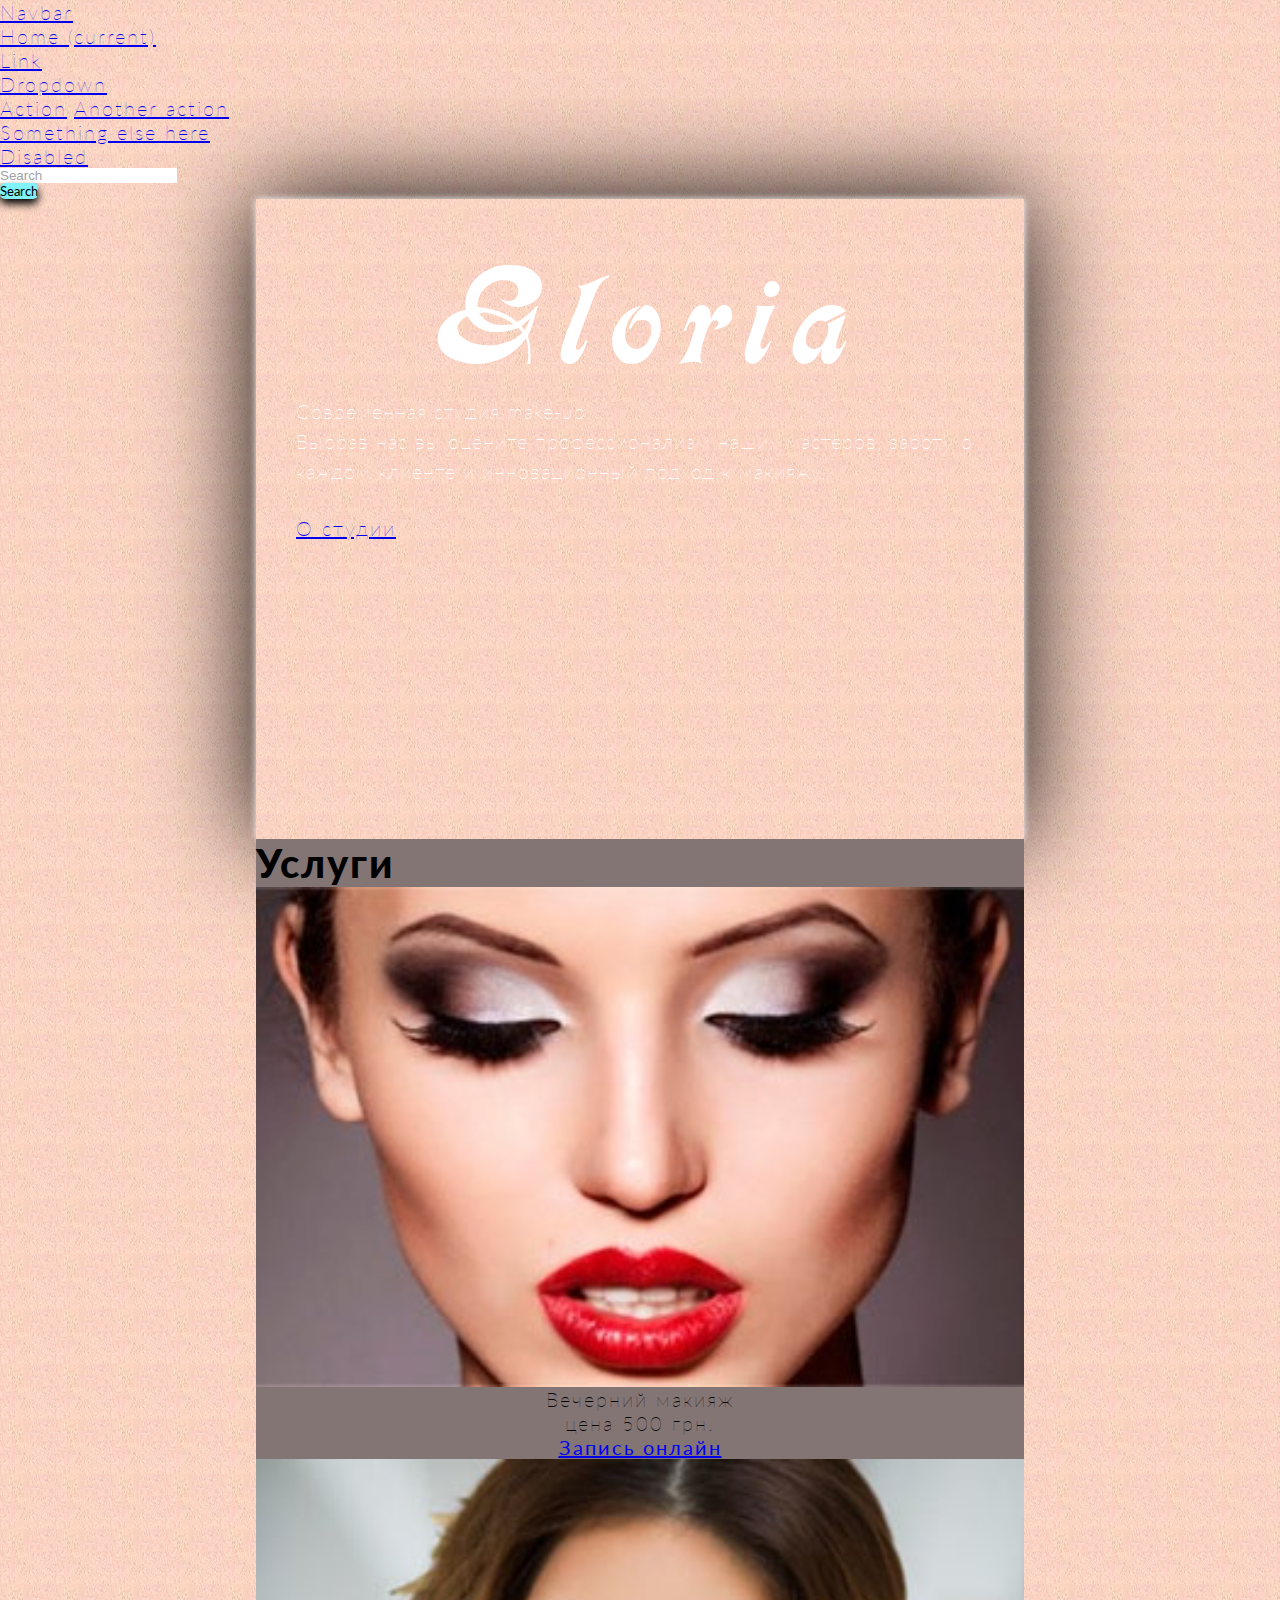
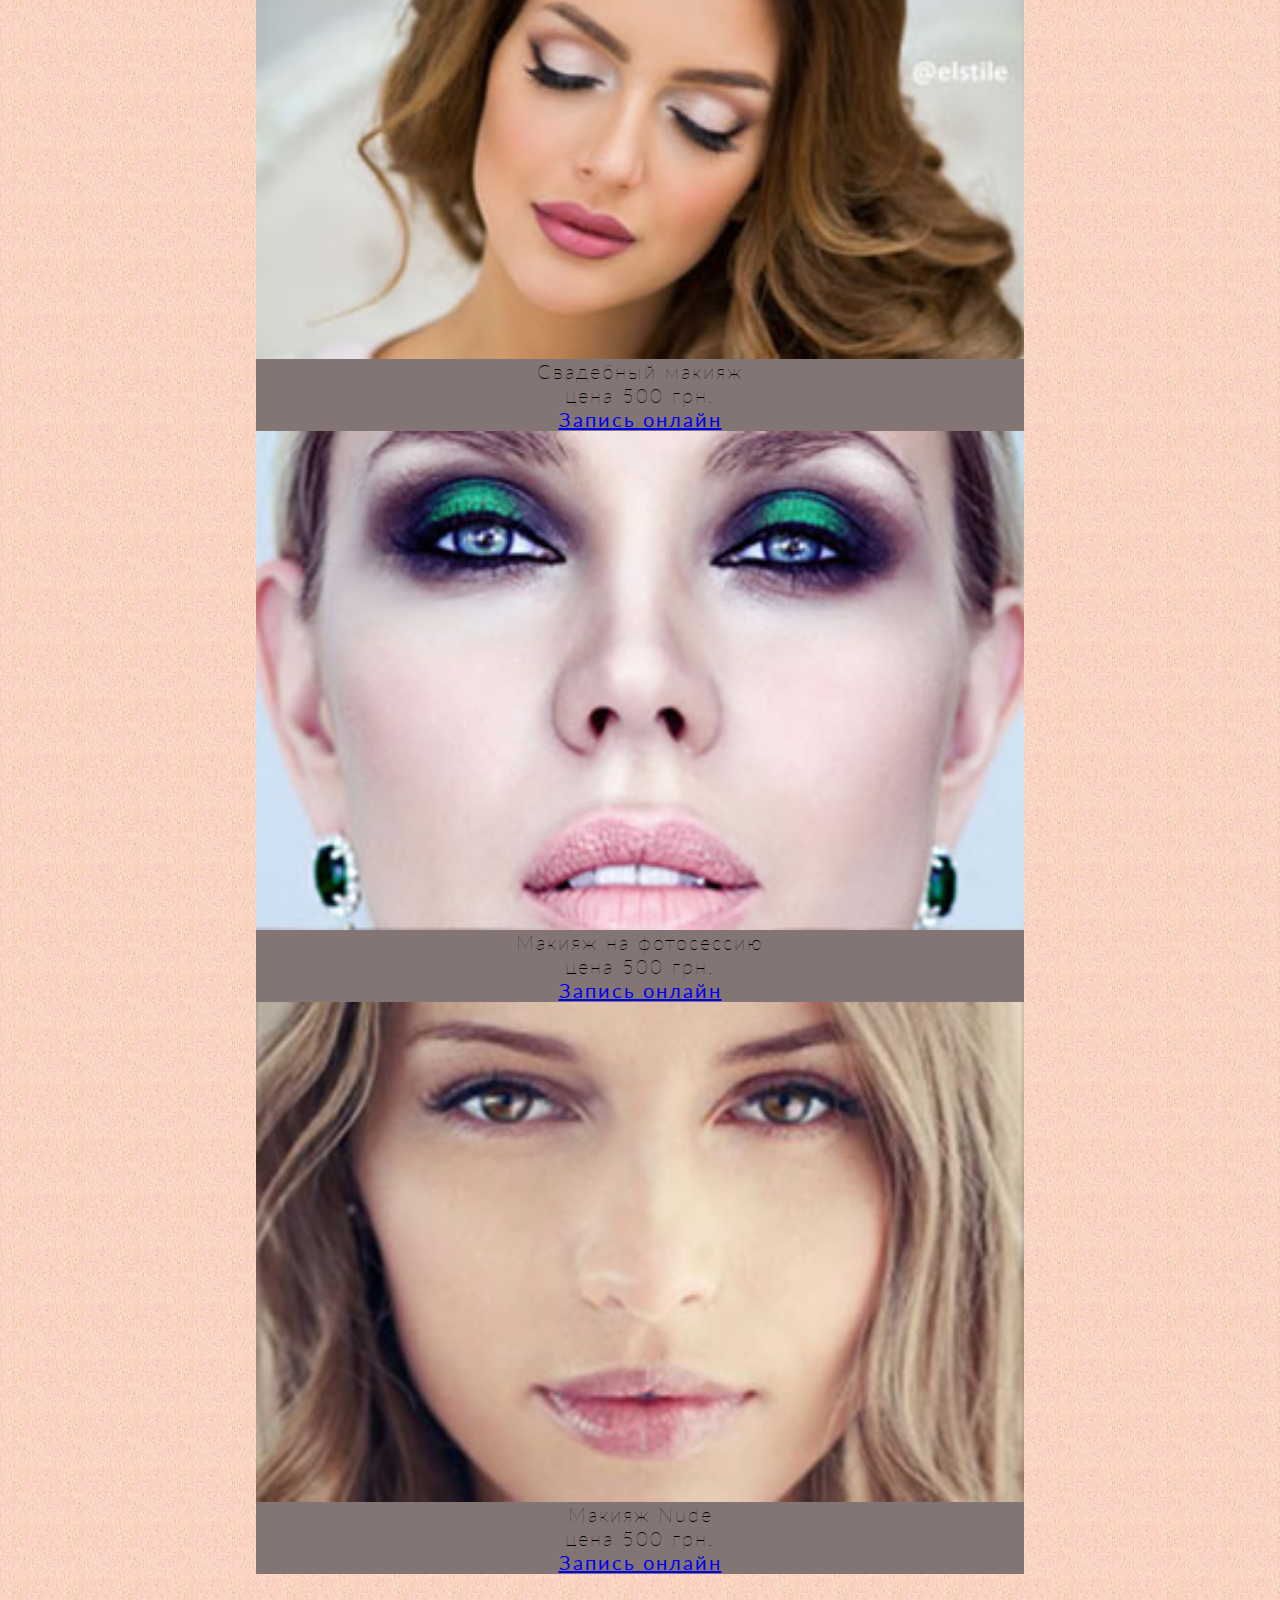
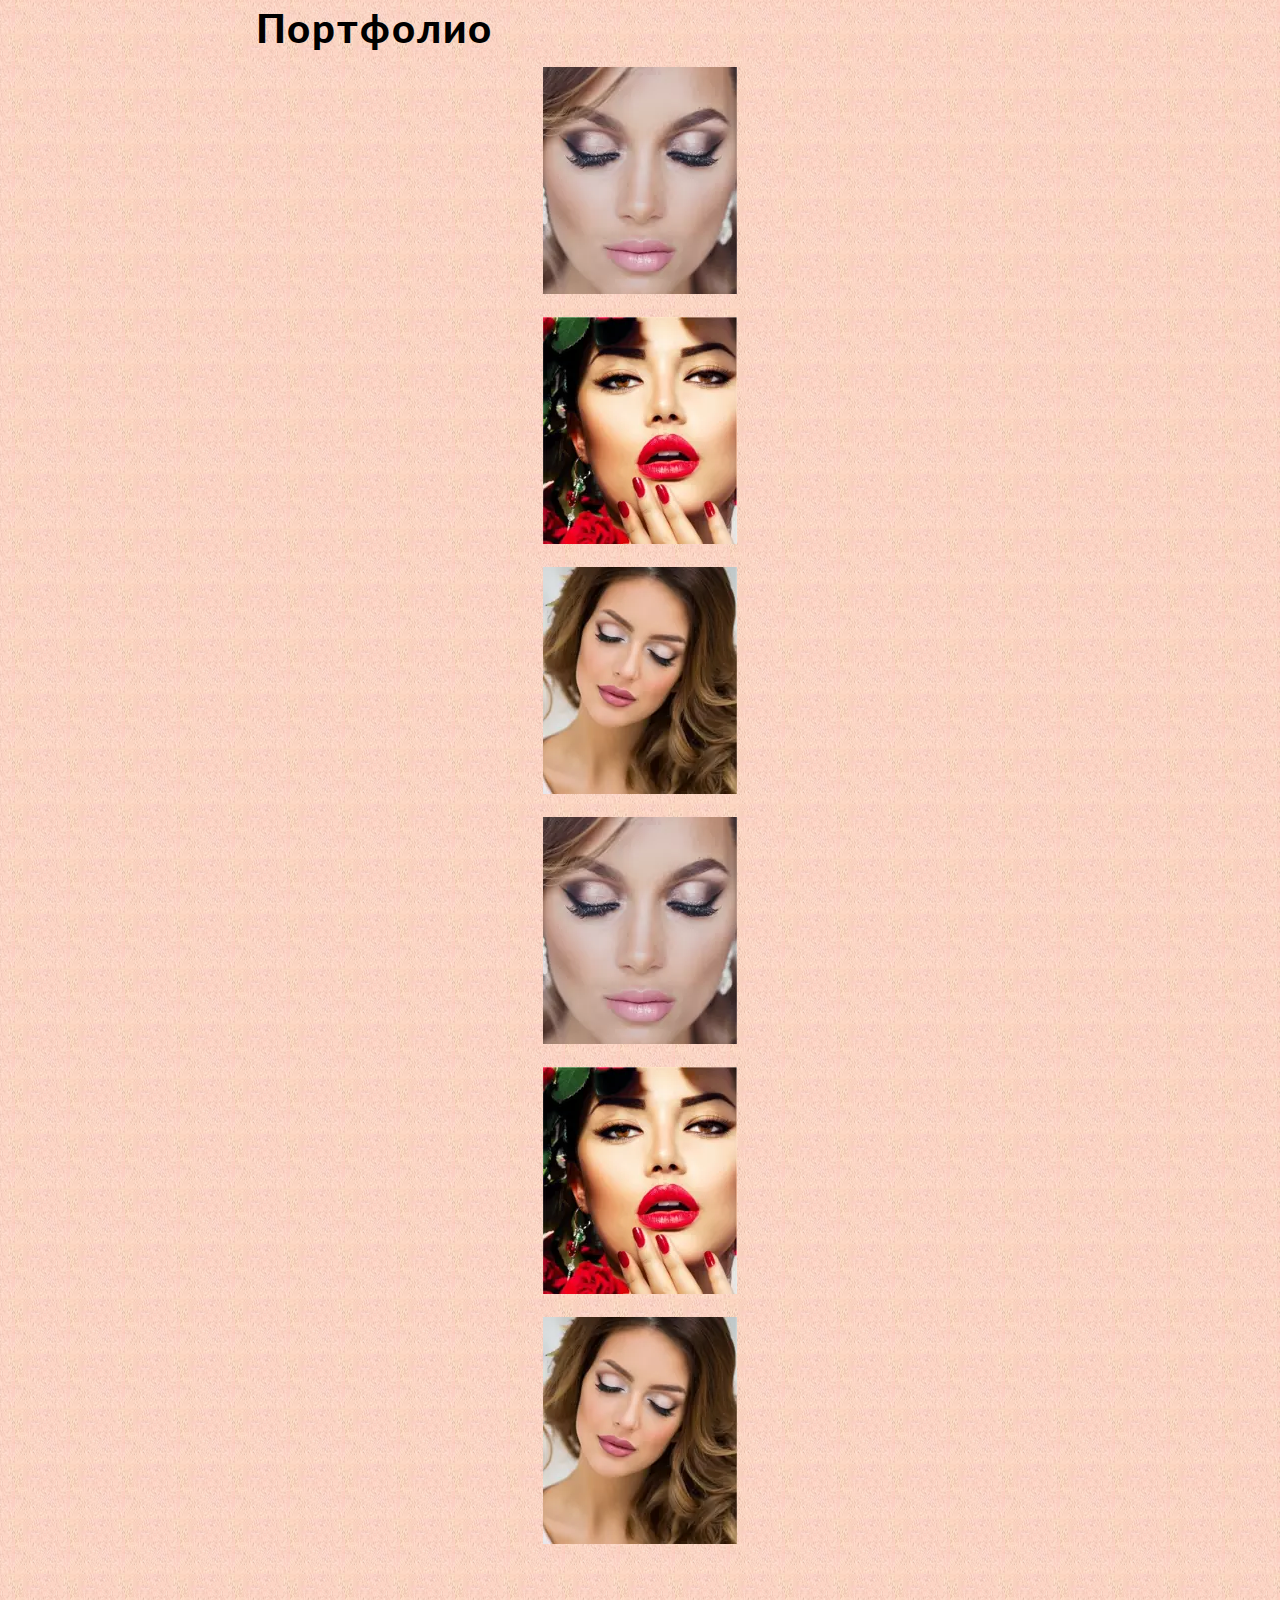
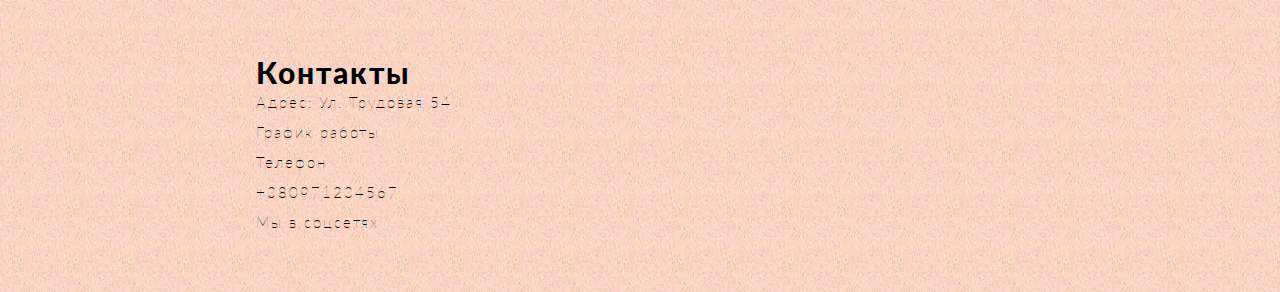
<file: indexnewv.html>
<html>
<head>
<meta charset="utf-8">
<title>Gloria Make-up</title>
<link type="text/css" href="css/style.css" rel="stylesheet">
<meta name="viewport" content="width=device-width, initial-scale=1.0">
<link rel="apple-touch-icon" sizes="180x180" href="images/apple-touch-icon.png">
<link rel="icon" type="image/png" sizes="32x32" href="images/favicon-32x32.png">
<link rel="icon" type="image/png" sizes="16x16" href="images/favicon-16x16.png">
<link rel="manifest" href="images/site.webmanifest">
<link rel="mask-icon" href="images/safari-pinned-tab.svg" color="#5bbad5">
<meta name="msapplication-TileColor" content="#847676">
<meta name="theme-color" content="#847676">
  
</head>

<body>

  <nav class="navbar navbar-expand-lg navbar-light bg-light">
    <a class="navbar-brand" href="#">Navbar</a>
    <button class="navbar-toggler" type="button" data-toggle="collapse" data-target="#navbarSupportedContent" aria-controls="navbarSupportedContent" aria-expanded="false" aria-label="Toggle navigation">
      <span class="navbar-toggler-icon"></span>
    </button>
  
    <div class="collapse navbar-collapse" id="navbarSupportedContent">
      <ul class="navbar-nav mr-auto">
        <li class="nav-item active">
          <a class="nav-link" href="#">Home <span class="sr-only">(current)</span></a>
        </li>
        <li class="nav-item">
          <a class="nav-link" href="#">Link</a>
        </li>
        <li class="nav-item dropdown">
          <a class="nav-link dropdown-toggle" href="#" id="navbarDropdown" role="button" data-toggle="dropdown" aria-haspopup="true" aria-expanded="false">
            Dropdown
          </a>
          <div class="dropdown-menu" aria-labelledby="navbarDropdown">
            <a class="dropdown-item" href="#">Action</a>
            <a class="dropdown-item" href="#">Another action</a>
            <div class="dropdown-divider"></div>
            <a class="dropdown-item" href="#">Something else here</a>
          </div>
        </li>
        <li class="nav-item">
          <a class="nav-link disabled" href="#">Disabled</a>
        </li>
      </ul>
      <form class="form-inline my-2 my-lg-0">
        <input class="form-control mr-sm-2" type="search" placeholder="Search" aria-label="Search">
        <button class="btn btn-outline-success my-2 my-sm-0" type="submit">Search</button>
      </form>
    </div>
  </nav>




<div class="ffon">
	<div class="container">
		<div class="jumbotron centr">
			<h1 class="gloria"><span class="glyphicon glyphicon-star sml"></span>Gloria<span class="glyphicon glyphicon-star sml"></span>
			</h1>
			<hr>
			<p class="lead">Современная студия make-up.</p><p class="lead">Выбрав нас вы оцените профессионализм наших мастеров, заботу о каждом клиенте и инновационный подход к макияжу.</p>
			<a href="#" class="knopka knost">О студии</a>
		</div>		
	</div>
</div>
<div id="jump1" class="jumper"></div>

<div class="container">
  
	<div class="col-md-12 yslygibc lightbrown">
		
      <h1 class="ysl"><b><span class="glyphicon glyphicon-star"></span>Услуги<span class="glyphicon glyphicon-star"></span></b></h1>
		
	
	<div class="col-md-6 yslygi"><img src="images/sd.jpg" width="100%" alt="make">
		<div class="text-center">
			<p>Вечерний макияж</p><p>цена <span>500 грн.</span></p>
			<a href="#" class="knopka knysl"><strong>Запись онлайн</strong></a>
		</div>
	</div>
	<div class="col-md-6 yslygi"><img src="images/sc.jpg" width="100%" alt="make">
		<div class="text-center">
			<p>Свадебный макияж</p><p>цена <span>500 грн.</span></p>
			<a href="#" class="knopka knysl"><strong>Запись онлайн</strong></a>
		</div>
	</div>
	<div class="col-md-6 yslygi"><img src="images/sb.jpg" width="100%" alt="make">
		<div class="text-center">
			<p>Макияж на фотосессию</p><p>цена <span>500 грн.</span></p>
			<a href="#" class="knopka knysl"><strong>Запись онлайн</strong></a>
		</div>
	</div>
	<div class="col-md-6 yslygi"><img src="images/sa.jpg" width="100%" alt="make">
		<div class="text-center">
			<p>Макияж Nude</p><p>цена <span>500 грн.</span></p>
			<a href="#" class="knopka knysl"><strong>Запись онлайн</strong></a>
		</div>
  </div>
  <div class="uzor brown"></div>
</div>		
		
<div id="jump2" class="jumper"></div>			



<div class="col-md-12 portfolio">
  <h1 class="ysl"><b><span class="glyphicon glyphicon-star"></span>Портфолио<span class="glyphicon glyphicon-star"></span></b></h1>
<div class="slider">
    <div class="slider__item">
      <img class="foto" src="images/1sl.png">
    </div>
    <div class="slider__item">
      <img class="foto" src="images/2sl.png">
    </div>
    <div class="slider__item">
      <img class="foto" src="images/3sl.png">
    </div>
    <div class="slider__item">
      <img class="foto" src="images/1sl.png">
    </div>
    <div class="slider__item">
      <img class="foto" src="images/2sl.png">
    </div>
    <div class="slider__item">
      <img class="foto" src="images/3sl.png">
    </div>
  </div>
  <div class="uzor"></div>
</div>

<div class="kontakti">
  <h1 class="ysl"><b><span class="glyphicon glyphicon-star"></span>Контакты<span class="glyphicon glyphicon-star"></span></b></h1>
<div class="col-md-3"><p>Адрес: Ул. Трудовая 54</p></div>
<div class="col-md-3"><p>График работы</p></div>
<div class="col-md-3"><p>Телефон</p><p>+380971234567</p></div>
<div class="col-md-3"><p>Мы в соцсетях</p></div>
</div>

</div>	
<div class="niz"></div>
    <!--Scripts-->
	

	  <script src="js/slick.min.js" type="text/javascript" charset="utf-8"></script>
	
	  <script type="text/javascript">

$('.slider').slick({
  centerMode: true,
  centerPadding: '0px',
  slidesToShow: 3,
  responsive: [
    {
      breakpoint: 768,
      settings: {
        arrows: false,
        centerMode: true,
        centerPadding: '0px',
        slidesToShow: 2
      }
    },
    {
      breakpoint: 480,
      settings: {
        arrows: false,
        centerMode: true,
        centerPadding: '0px',
        slidesToShow: 1
      }
    }
  ]
});
	
    
  </script>
<script src="https://code.jquery.com/jquery-3.5.1.slim.min.js"></script>
</body>

</html>
</file>
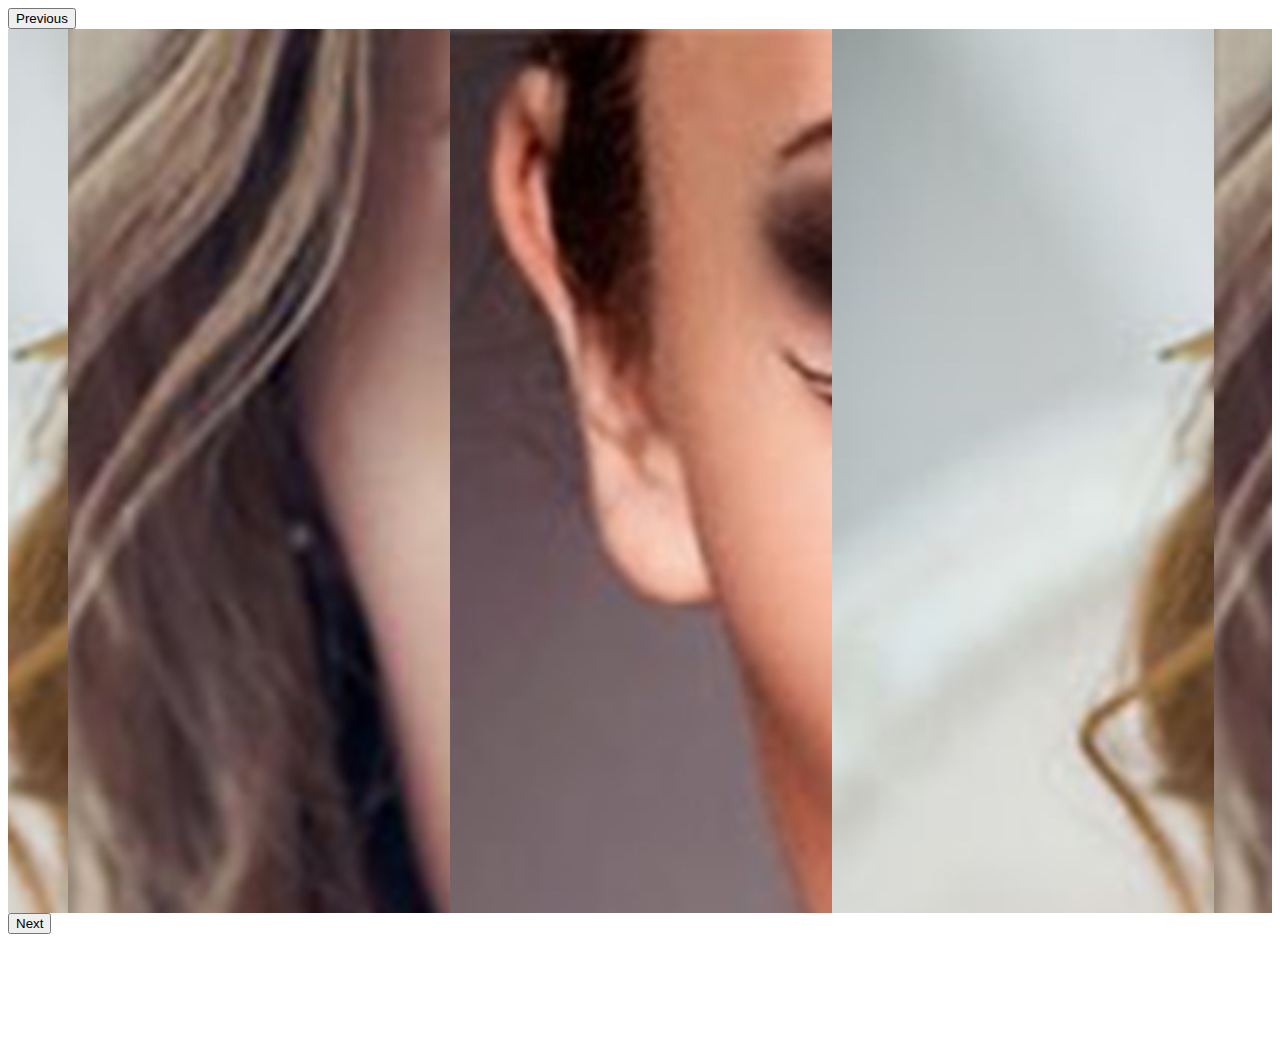
<file: test.html>
<html>
<head>
<meta charset="utf-8">
<title>Gloria Make-up</title>
<link type="text/css" href="css/style2.css" rel="stylesheet">
<meta name="viewport" content="width=device-width, initial-scale=1.0">
</head>

<body>
<div class="slider">
    <div class="slider__item">
      <img class="foto" src="images/sdq.jpg">
    </div>
    <div class="slider__item">
      <img class="foto" src="images/scq.jpg">
    </div>
    <div class="slider__item">
      <img class="foto" src="images/saq.jpg">
    </div>
    <div class="slider__item">
      <img class="foto" src="images/sdq.jpg">
    </div>
    <div class="slider__item">
      <img class="foto" src="images/scq.jpg">
    </div>
    <div class="slider__item">
      <img class="foto" src="images/saq.jpg">
    </div>
  </div>
	
  <br>
  <br>
  <br>
  <br>
  <br>
  <br>

</div>	
	
    <!--Scripts-->
    <script src="https://code.jquery.com/jquery-3.5.1.min.js"></script>
	  <script src="js/slick.min.js" type="text/javascript" charset="utf-8"></script>
	
	  <script type="text/javascript">

$('.slider').slick({
centerMode: true,
  centerPadding: '60px',
  slidesToShow: 3,
  responsive: [
    {
      breakpoint: 768,
      settings: {
        arrows: false,
        centerMode: true,
        centerPadding: '40px',
        slidesToShow: 3
      }
    },
    {
      breakpoint: 480,
      settings: {
        arrows: false,
        centerMode: true,
        centerPadding: '40px',
        slidesToShow: 1
      }
    }
  ]
  
});
	
    
  </script>
</body>
</html>
</file>
<file: css/style.css>
@import url('https://fonts.googleapis.com/css?family=Sedgwick+Ave+Display');
@import url('https://fonts.googleapis.com/css?family=Lato');

@font-face {
font-family: Calligraph;
src: local(lol), url(../fonts/Calligraph.ttf);
font-display: swap;
}

@font-face {
font-family: Lato;
src: local(lol), url(../fonts/Lato.ttf);
font-display: swap;
}

@font-face {
font-family: Lato_italic;
src: local(lol), url(../fonts/Lato_italic.ttf);
font-display: swap;
}

*, *:before, *:after{
  padding: 0;
  margin: 0;
  border: 0;
  box-sizing: border-box;
}

body
{
position: relative;
background: url(../images/fonv.webp) 100%  repeat;
font-family: Lato;
font-size: 20px;
letter-spacing: 2px;
font-style: normal;
font-weight: lighter;
margin: 0;
min-width: 320px;
}

body.lock{
  overflow: hidden;
}

.container{
  margin: 0px auto;
  max-width: 798px;
  padding: 0px 15px;
}

.wrapper{
  position: relative;
  background-image: radial-gradient(circle at bottom, transparent 75px, #443b3b 76px);
  filter: drop-shadow(0px 30px 20px rgba(0, 0, 0));
  z-index: 1;
}

.header{
  position: fixed;
  width: 100%;
  top: 0;
  left: 0;
  z-index: 2;
}

.header:before{
  content: '';
  position: absolute;
  top: 0;
  left: 0;
  width: 100%;
  height: 100%;
  background-color: rgba(0,0,0,0.7);  
}

.header__body{
  position: relative;
  display: flex;
  justify-content: space-between;
  height: 90px;
  align-items: center;
}

.header__burger{
  display: none;
}

.header__list{
  display: flex;
  height: 100%;
}

.header__link.phone{
font-size: 29px;
font-family: Calligraph;
}

.header__link
{	
font-family: Lato_italic;
letter-spacing: 1px;
color: #fff;
text-decoration: none;
display: block;
height: 100%;
padding: 25px 14px 0px 14px;
font-size: 24px;
}

.header__link:active
{	

background-color: none;
}

.header__link:hover
{	
transition: ease 0.3s;
background-color: rgba(255, 255, 255, 0.39);
}


.header__list li{
  list-style: none;
}




h1.gloria i{
  font-size: 30px;
  bottom: 20px;
  display: inline-block;
  position: relative;
}

h1.gloria{
font-size: 130px;
letter-spacing: 15px;

}

h2.services__h2 i{
  font-size: 15px;
  bottom: 5px;
  display: inline-block;
  position: relative;

}

.line{
  border: 1px;
  border-style: solid;
  margin-bottom: 30px;
}

.services__h2{
	
  position: relative;
  margin-bottom: 30px;
	
	width: 100%;
	text-align: center;
	font-size: 30px;
	letter-spacing: 5px;
	
	

}

.services__item{

  float: left;
  width: 50%;

}



.services__item>div>p

{
color:rgb(37,7,7);
margin: 5px 0;
font-size: 23px;
font-weight: 100;
}

.services__item>div>p:last-of-type

{
color:rgb(255,255,255);
}

.services__item>div>p>span

{

font-family: Calligraph;
font-size: 22px;
}


.services__item>img{
	border-radius: 20px 0 20px 0 ;
	
	
	
}

.services__h2 b{
color: #fff;	
	
}





.services__item{
	position: relative;
  padding: 0px 27px 35px 27px;
}



.header__background{
background: url(../images/verh.webp) 100% no-repeat;
background-size:  cover;
background-position: center top;
padding-top: 200px;
}




.jumbotron{	
  border-radius: 0px;	
  background-color: rgba(0,0,0,0);
  color: #fff;
  box-shadow:0 0 7px #fff, 0 0 100px #000;
  padding: 40px 40px 10px 40px;
  height: 640px;
}
.popup{
  background-color: rgba(0,0,0, 0.8);
  position: fixed;
  width: 100%;
  height: 100%;
  z-index: 5;
  padding: 40px 20px 20px 20px;
  overflow: scroll;
  color: #fff;
}
.show{
  display: block;

}
.hidden{
  display: none;
}
.popup__info__body{
  position: relative;
  padding: 30px;
  background-color: #443b3bcc;
  box-shadow:0 0 7px #fff, 0 0 100px #000;
  border-radius: 15px;
  overflow: hidden;
}

.popup .btn__services{
  padding-top: 0px;
}

.popup h2{
  color: #fff;
  margin-bottom: 10px;
  font-weight: 100;
  font-size: 20px;
}

.popup__getservice__body{
  position: relative;
  padding: 30px 30px 0px 30px;
  background-color: #443b3bcc;
  box-shadow:0 0 7px #fff, 0 0 100px #000;
  border-radius: 15px;
  overflow: hidden;
}


.popup__close{
  display: block;
  position: absolute;
  width: 30px;
  height: 20px;
  z-index: 4;
  right: 0;
  margin-top: -15px;
  margin-right: 10px;
  float: right;
  cursor: pointer;
}

.popup__close:before, .popup__close:after {
  content: '';
  background-color: #fff;
  position: absolute;
  width: 100%;
  height: 2px;
  left: 0;
  transition: all 0.3s ease 0s;
  
}

.popup__close span{
  position: absolute;
  background-color: #fff;
  left: 0;
  top: 9px;
  width: 100%;
  height: 2px;
  transition: all 0.3s ease 0s;
}

.popup__close:before{
  transform: rotate(45deg);
  top: 9px;
}

.popup__close:after{
  transform: rotate(-45deg);
  bottom: 9px;
}


.popup__text{
  color: #fff;
  position: relative;
  line-height: 20px;
  font-size: 15px;
  letter-spacing: 1px;
}

.contact-us-form {
  display: flex;
  flex-wrap: wrap;
  padding-top: 10px;
  justify-content: space-between;
}
.form__group {
  font-size: 15px;
  margin: 0 0 20px;
  position: relative;
}

.form__label{
  cursor: pointer;
  display: flex;
  justify-content: space-between;
  flex-wrap: wrap;
  align-items: center;
  position: relative;

}

.form__label .form__label__title {
  line-height: 1.5;
  vertical-align: middle;
  margin-right: 8px;
  margin-bottom: 2px;
  min-height: 24px;
}

.form__group.half-width {
  flex-basis: calc(50% - 10px);
}

.form__group:first-child {
  margin-top: 0;
}
.form__group.full-width {
  flex-basis: 100%;
}

button, input {
  overflow: visible;
}
.contact-us-form__actions {
  text-align: right;
}
.contact-us-form__actions button[type="button"] {
  background: #8d9496;
}
.form__control:not([type='checkbox']):not([type='radio']) {
  position: relative;
  border-radius: 4px;
  background-color: rgba(255, 255, 255, 0.8);
  border: solid 1px #61616180;
  width: 100%;
  padding: 12px 16px;
  font-size: 14px;
  color: #414141;
  font-weight: 600;
  font-family: 'Lato', sans-serif;
  transition: border-color .15s;
}

.btn{
	position: relative;	
	background-color: rgb(128,242,249);
	box-shadow:0px 5px 8px #000000;	
	border-radius: 5px;
	
	transition: 0.2s;
	text-align: center;
	color: #000;	
	font-family: Lato, cursive;
	display: block;
	line-height: normal;	
}

.btn:hover { background: rgb(0,191,255);}
.btn:active {
  background: rgb(0,191,255);
  box-shadow: 0 3px rgb(104,104,89) inset;
}


.btn__jumbotron{
	float: right;
	font-size: 21px;
	width: 180px;
	height: 50px;
	padding-top: 9px;
  letter-spacing: 2px;
  margin-right: 20px;
  text-decoration: none;
}

.btn__services{
  float: none;
  font-size: 15px;
	width: 160px;
  height: 45px;
  padding-top: 12px;
  letter-spacing: 1px;
	margin-left: auto;
  margin-right: auto;
  text-decoration: none;
	
	
}



.auth {
  margin-left: 290px;
  margin-right: auto;
  position: relative;
  height: 100%;
  
  width: 256px;
  overflow: visible;
  
}

  .inp {
  height: 28px;
  display: flex;
  width: 247px;
  margin-bottom: 18px;
  font-size: 15px;
  font-weight: 500;
  color: #000;
  padding-left: 5px;
  float: right;
}

::placeholder {
  color: rgb(163, 163, 163);
}





  .opisanie {
  font-weight: 500;
  color: #000;
  font-size: 14px;
  width: 400px;
}

  .stroka {
  width: 100%;
  margin-top: 80px;  
  height: 30px;
  justify-content: space-between;
  display: flex;
}
  .vhod {
  color: #fff;
  display: block;
  font-weight: bold;
  font-size: 1.2em;
}

  .reg {
  color: rgb(95, 168, 0);
  text-decoration: none;
}

  .form-group{
  padding: 0 0px;
  margin: 0 0 25px 0;
  position: relative;
}
  





.text-center{
  text-align: center;
}





.gloria{
  color: #fff;
  text-align:  center;
  font-family: Calligraph;
  font-weight: 100;
  font-size: 30px;
}


.lead{
	
	font-family: Lato, cursive;
	letter-spacing: 1px;
	line-height: 30px;
}

.lead:last-of-type{

  margin-bottom: 30px;
}




/* Слайдер */
.slider{
  position: relative;
  width: 670px;
  margin-left: auto;
  margin-right: auto;
  margin-bottom: 75px;
}
.slider .slick-arrow{
  position: absolute;
  top: 30%;
  color: #443b3b;
  margin-left: -49px;
  margin-right: -49px;
}
.slider__item{
  text-align: center;
  height: 235px;
  margin-top: 15px;
  
  
}

/* Ограничивающая оболочка */
.slick-list {
  overflow: hidden;
}
/* Лента слайдов */
.slick-track{
  height: 261px;
  margin-bottom: 60px;
  display: flex;
}
/* Слайд */
.slick-slide{
}

.photo{
  
  border: 2px solid #fff;
}
/* Слайд активный (показывается) */
.slick-slide.slick-active{
  
}
/* Слайд основной */
.slick-slide.slick-current{
  
}
/* Слайд по центру */
.slick-slide.slick-center{
  height: 261px;
  margin-top: 0px;
}
.slick-slide.slick-center .photo{
  width: 100%;
  margin-top: 0px;
}
/* Клонированный слайд */
.slick-slide.slick-cloned{}
/* Стрелка */
.slick-arrow{
  width: 38px;
  height: 76px;
  background: #ccc;
  font-size: 30;
}
/* Стрелка влево */
.slick-arrow.slick-prev{
  left: 0;
  border-radius: 0 100% 100% 0 / 0 50% 50% 0;
}


/* Стрелка вправо */
.slick-arrow.slick-next{
  right: 0;
  border-radius: 100% 0 0 100% / 50% 0 0 50%;
}


.semicircle{
  position: absolute;
  display: flex;
  width: 150px;
  height: 75px;
  left: 50%;
  margin-left: -75px;
  bottom: 0px;
  border-radius: 50% 50% 0 0 / 100% 100% 0 0;
  z-index: 1;
}
.brown {
  background:#443b3b;
  
}



.portfolio {
  padding: 30px 0px 0px 0px;
  position: relative;
  overflow: hidden;

  z-index: 2;

  }


.kontakti{
  padding: 30px 0px 55px 0px;
  
  position: relative;
  overflow: hidden;
  font-size: 15px;
  z-index: 1;
  line-height: 30px;
  
  }





.info{
  display: flex;
  position: relative;
  justify-content: space-between;
  color: #fff;
}

.col3 span{
  font-size: 15px;
  bottom: 0px;
  color: #fff;
}

.services {
  padding: 30px 0px 20px 0px;
  position: relative;
  overflow: hidden;
  width: 100%;
  z-index: 1;
}
.lightbrown {
  background-color: #847575;
}

.footer__background{
  display: flex;
  position: absolute;
  bottom: 0px;
  width: 100%;
  background: linear-gradient(rgba(0,0,0, 0.7), #000);;
  height: 715px;
  z-index: 0;
}


.slick-arrow i{
  border-radius: 2px;
  border: solid #443b3b;
  border-width: 0 2px 2px 0;
  display: inline-block;
  padding: 5px;
}



.right {
  margin-left: 8px;
  transform: rotate(-45deg);
  -webkit-transform: rotate(-45deg);
}

.left {
  margin-right: 8px;
  transform: rotate(135deg);
  -webkit-transform: rotate(135deg);
}


@media (max-width: 798px) {

  body.lock{
    overflow: hidden;
  }

  .container{
    margin: 0px auto;
    padding: 0px;
  }


  .popup{

    padding: 20px;
  }

  .services {
    padding: 30px 0px 0px 0px;
  }

  .header{
    z-index: 3;
  }
  
  .header__body{

    height: 60px;

  }

  .header__burger{
    display: block;
    position: absolute;
    width: 30px;
    height: 20px;
    z-index: 4;
    right: 0;
    margin-right: 20px;
  }

  .header__burger:before, .header__burger:after {
    content: '';
    background-color: #fff;
    position: absolute;
    width: 100%;
    height: 2px;
    left: 0;
    transition: all 0.3s ease 0s;

  }
  
  .header__burger:before{
    top: 0;
  }

  .header__burger:after{
    bottom: 0;
  }

  .header__burger span{
    position: absolute;
    background-color: #fff;
    left: 0;
    top: 9px;
    width: 100%;
    height: 2px;
    transition: all 0.3s ease 0s;
  }

  .header__burger.active:before{
    transform: rotate(45deg);
    top: 9px;
  }

  .header__burger.active:after{
    transform: rotate(-45deg);
    bottom: 9px;
  }

  .header__burger.active span{
    transform: scale(0);
  }
  .header__menu{

    position: fixed;
    top: -100%;
    left: 0;
    width: 100%;
    height: 100%;
    background-color: rgba(0, 0, 0, 0.8);
    padding: 70px 10px 20px 10px;
    transition: all 0.3s ease 0s;
    overflow: auto;
  }

  .header__menu.active{
    top: 0;
  }
  
  .header:before{
    z-index: 3;
  }

  .header__list{
    display: block;
  }
  
  .header__link
  {	
    display: block;
    padding: 15px;
    height: 70px;
    right: 0px;
    position: relative;
    text-align: center;
    width: 60%;
    min-width: 270px;
    margin: 0px auto;
  }
  
  .header__link:active
  {	
  
    
  
  }
  
  .header__link:hover
  {	
    border: 1px solid #fff;
  }
  
  
  .header__list li{
    margin: 0;
  }


  h1.gloria i{
    font-size: 20px;
    bottom: 5px;

  }



  .slider{
    position: relative;
    width: auto;
    margin-left: 0;
    margin-right: 0;
    margin-bottom: 0px;
    padding-left: 17px;
    padding-right: 17px;
  }

  .slider__item{
    text-align: center;
    height: auto;
    margin-top: 0px;
    margin-left: 10px;
    margin-right: 10px;

    
  }

  .slider__item .photo{
    width: 100%;
    
    
  }
  
  /* Ограничивающая оболочка */
  .slick-list {
    overflow: hidden;
  }
  /* Лента слайдов */
  .slick-track{
    height: auto;
    margin-bottom: 0px;
    display: flex;
  }
  /* Слайд */
  .slick-slide{
    
  }
  
  .photo{
    
    border: 2px solid #fff;
  }
  /* Слайд активный (показывается) */
  .slick-slide.slick-active{
    
  }
  /* Слайд основной */
  .slick-slide.slick-current{
    
  }
  /* Слайд по центру */
  .slick-slide.slick-center{
    height: auto;
    margin-top: 0px;
  }
  .slick-slide.slick-center .photo{
    width: 100%;
    margin-top: 0px;
  }



  .wrapper {

    
    background-color: #443b3b;
    background-image: none;
    filter: none;
    padding-bottom: 27px;
  }
  .semicircle{
    display: none;
  }


  

  .centr
  {
  height: 390px;
  margin-top: 65px;
  }	
  .services__item{

    float: left;
    width: 100%;
  
  }

  .jumbotron

  {
  
  box-shadow: none;
  padding: 30px 40px 10px 40px;
  height: 440px;
  }



  h1.gloria
  
  {
  font-size: 63px;
  letter-spacing: 15px;
  
  }

  .col3{
    float: none;
    width: 100%;
    text-align: center;
    margin-bottom: 30px;
  }

  .col3 span{
    font-size: 30px;
    bottom: 0px;
    color: #fff;
  }

  .cont{
    margin-bottom: 10px;

  }

  .map{

    width: 100%;
    height: 500px;
  }
  

  .info{
    
    display: block;
    position: relative;
    
  }

  
  .footer__background{
    display: flex;
    position: absolute;
    bottom: 0px;
    width: 100%;
    background: linear-gradient(rgba(0,0,0, 0.7), #000);;
    height: 1100px;
    z-index: 0;
  }
  .kontakti{
    padding: 30px 27px 0px 27px;
    font-size: 20px;
  }

  }
  
  @media (max-width: 510px) {

    .contact-us-form {
      display: block;
   }
  }
  @media (max-width: 425px) {

    .header__background {
      padding-top: 150px;
    }



    h1.gloria{
      font-size: 50px;
      letter-spacing: 5px;
      
    }
    

    h1.gloria i{
      font-size: 15px;
      bottom: 5px;
      display: inline-block;
      position: relative;
      margin-left: 5px;
    }

  }


  @media (max-width: 370px) {



  






    h1.gloria{
      font-size: 50px;
      letter-spacing: 5px;
      
    }


    .jumbotron

    {
    
    box-shadow: none;
    padding: 30px 40px 10px 30px;
    height: 500px;
    }

    h2.services__h2 i{
      font-size: 15px;
      bottom: 5px;
      display: inline-block;
      position: relative;
    
    }
    h1.gloria i{
      font-size: 15px;
      bottom: 5px;
      display: inline-block;
      position: relative;
      margin-left: 5px;
    }
    .kontakti{
      padding: 10px 20px 0px 20px;
    }
    .map{
      height: 300px;
    }
    .header__background{
      padding-top: 100px;
    }
  }
</file>
<file: css/style2.css>
/* Slider */
.slick-slider
{
    position: relative;

    display: block;
    box-sizing: border-box;

    -webkit-user-select: none;
       -moz-user-select: none;
        -ms-user-select: none;
            user-select: none;

    -webkit-touch-callout: none;
    -khtml-user-select: none;
    -ms-touch-action: pan-y;
        touch-action: pan-y;
    -webkit-tap-highlight-color: transparent;
}

.slick-list
{
    position: relative;

    display: block;
    overflow: hidden;

    margin: 0;
    padding: 0;
}
.slick-list:focus
{
    outline: none;
}
.slick-list.dragging
{
    cursor: pointer;
    cursor: hand;
}

.slick-slider .slick-track,
.slick-slider .slick-list
{
    -webkit-transform: translate3d(0, 0, 0);
       -moz-transform: translate3d(0, 0, 0);
        -ms-transform: translate3d(0, 0, 0);
         -o-transform: translate3d(0, 0, 0);
            transform: translate3d(0, 0, 0);
}

.slick-track
{
    position: relative;
    top: 0;
    left: 0;

    display: block;
    margin-left: auto;
    margin-right: auto;
}
.slick-track:before,
.slick-track:after
{
    display: table;

    content: '';
}
.slick-track:after
{
    clear: both;
}
.slick-loading .slick-track
{
    visibility: hidden;
}

.slick-slide
{
    display: none;
    float: left;

    height: 100%;
    min-height: 1px;
}
[dir='rtl'] .slick-slide
{
    float: right;
}
.slick-slide img
{
    display: block;
}
.slick-slide.slick-loading img
{
    display: none;
}
.slick-slide.dragging img
{
    pointer-events: none;
}
.slick-initialized .slick-slide
{
    display: block;
}
.slick-loading .slick-slide
{
    visibility: hidden;
}
.slick-vertical .slick-slide
{
    display: block;

    height: auto;

    border: 1px solid transparent;
}
.slick-arrow.slick-hidden {
    display: none;
}
</file>
